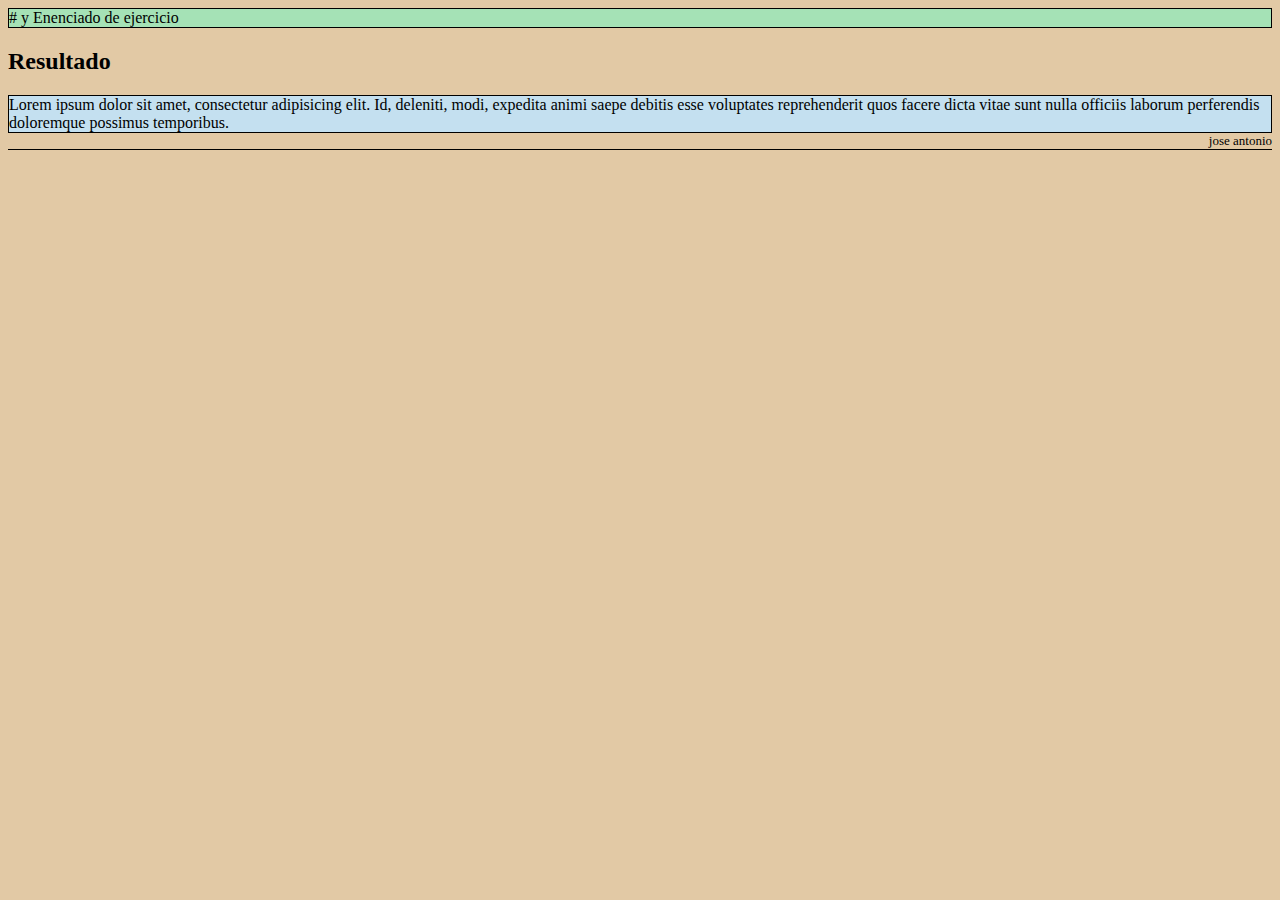
<file: semana2/index.html>
<!DOCTYPE html>
<html>
<head>
	<title></title>
	<link rel="stylesheet" href="hoja.css">
</head>
<body>
<header># y Enenciado de ejercicio</header>
<h2>Resultado</h2>
<article>
	Lorem ipsum dolor sit amet, consectetur adipisicing elit. Id, deleniti, modi, expedita animi saepe debitis esse voluptates reprehenderit quos facere dicta vitae sunt nulla officiis laborum perferendis doloremque possimus temporibus.
</article>
<footer>jose antonio </footer>
</body>
</html>
</file>
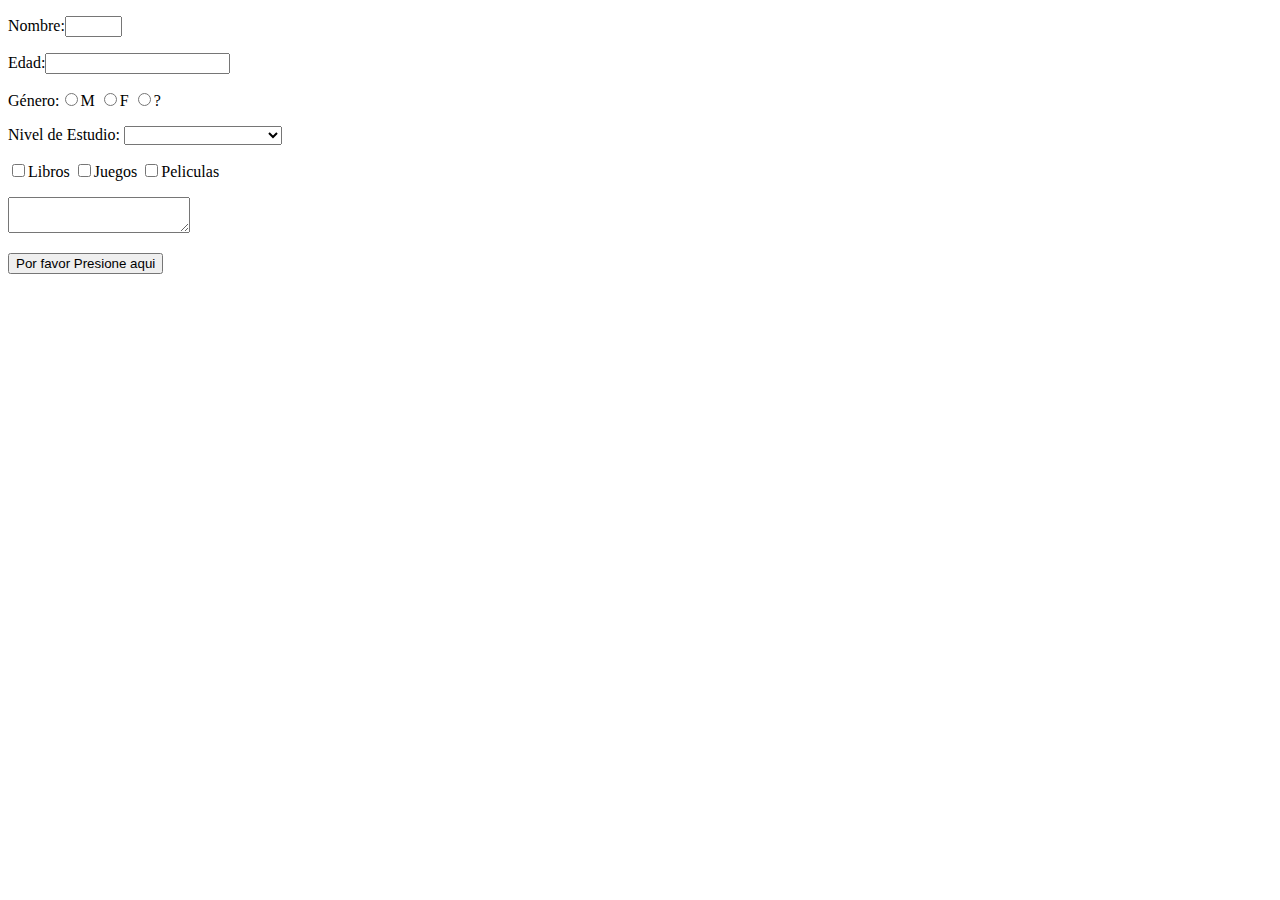
<file: semana4/formulario.html>
<!DOCTYPE html>
<html>
<head>
	<meta charset="utf-8">
	<title></title>
</head>
<body>
<form action="procesar.php"  name="prueba" method="post">
<p>Nombre:<input type="text" name="dato" size="4"></p>
<p>Edad:<input type="text" name="dato2"></p>
<p>Género:<input type="radio" name="gen" value="m">M
		  <input type="radio" name="gen" value="f">F
		  <input type="radio" name="gen" value="?">?</p>
<p>Nivel de Estudio:
<select name="grado">
	<option value=""></option>
	<option value="primaria">Estudios Primarios</option>
	<option value="secundaria">Estudios Secundarios</option>
	<option value="bachillerato">Estudios Bachillerato</option>
	<option value="universidad">Estudios Universitarios</option>
	<option value="tecnico">Estudios Técnicos</option>
</select></p>
<p>
<input type="checkbox" name="gustos" value="Libros">Libros
<input type="checkbox" name="gustos" value="Juegos">Juegos
<input type="checkbox" name="gustos" value="Peliculas">Peliculas
</p>
<textarea name="comentario"></textarea>
<p>
<input type="submit" name="bot" value="Por favor Presione aqui">
</p>
</form>
</body>
</html>
</file>
<file: semana2/hoja.css>
body{
	background-color: #E2C9A5;
}

header{
	background-color: #A5E2B6;
	border: 1px solid #000;
}
article{
    background-color: #C4E0F0;
	border: 1px solid #000;	
}
footer{
	text-align: right;
	font-size: small;
	border-bottom:1px solid #000; 
}
</file>
